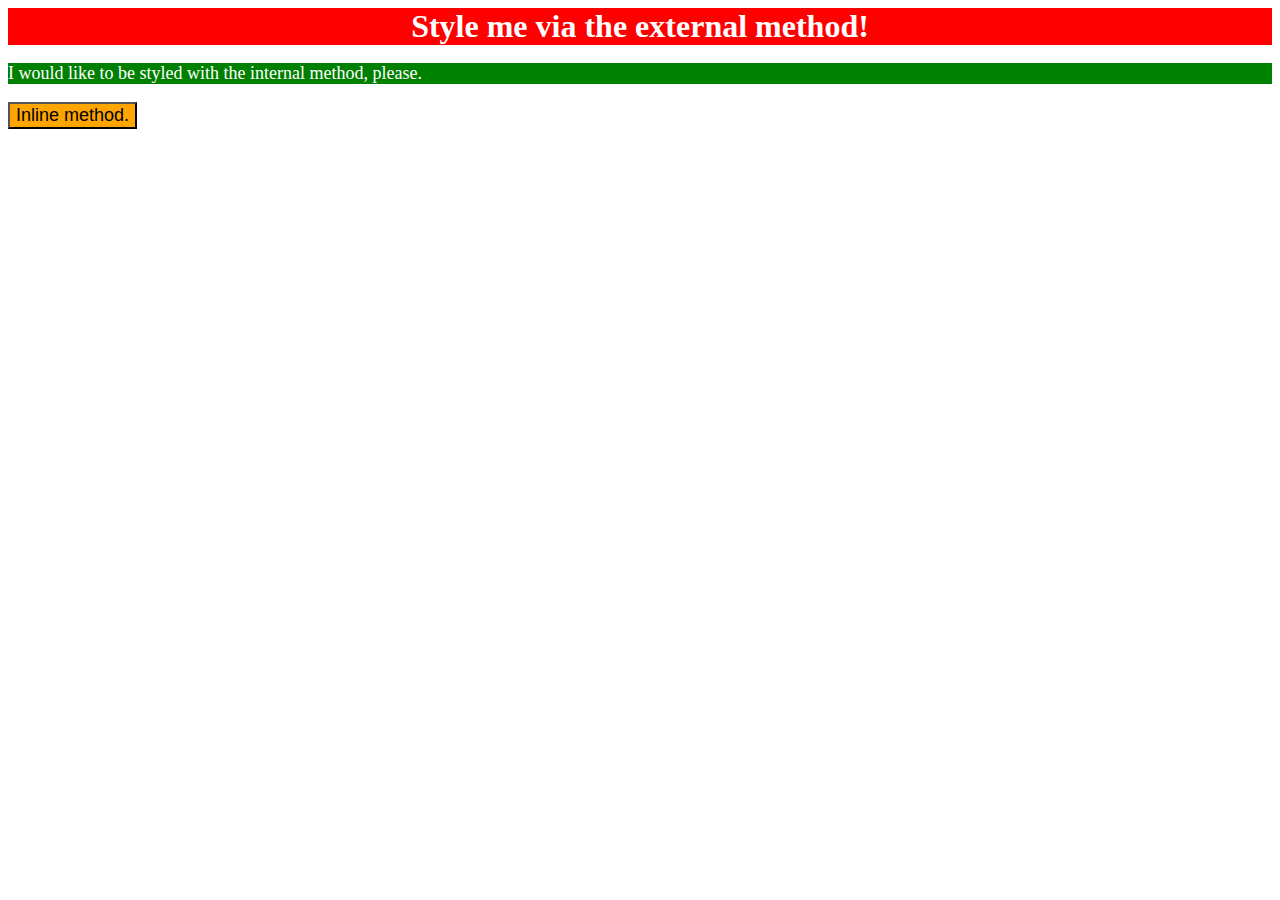
<file: css/exercise-1/index.html>
<!DOCTYPE html>
<html lang="en">
<head>
    <meta charset="UTF-8">
    <meta name="viewport" content="width=device-width, initial-scale=1.0">
    <title>CSS Exercise 1</title>
    <link rel="stylesheet" href="style.css">
</head>
<style>
    p {
        background-color: green;
        color: white;
        font-size: 18px;
    }
</style>
<body>
    <div>Style me via the external method!</div>
    <p>I would like to be styled with the internal method, please.</p>
    <button style="background-color: orange; font-size: 18px;">Inline method.</button>
</body>
</html>
</file>
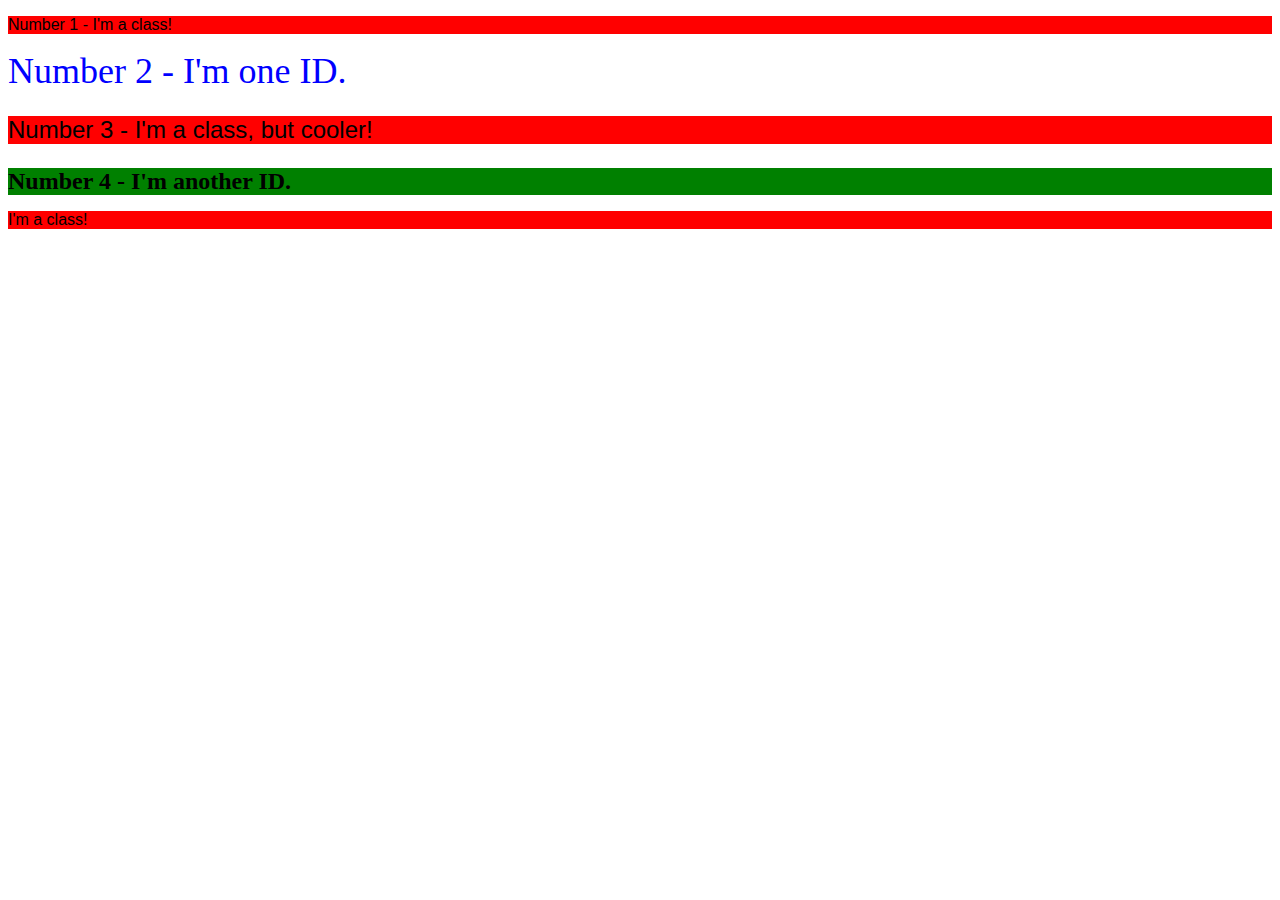
<file: css/exercise-2/index.html>
<!DOCTYPE html>
<html lang="en">
<head>
    <meta charset="UTF-8">
    <meta name="viewport" content="width=device-width, initial-scale=1.0">
    <title>CSS Exercise 2</title>
    <link rel="stylesheet" href="style.css">
</head>
<body>
    <p class="odd">Number 1 - I'm a class!</p>
    <div id="two">Number 2 - I'm one ID.</div>
    <p class="odd three">Number 3 - I'm a class, but cooler!  </p>
    <div id="four">Number 4 - I'm another ID.</div>
    <p class="odd">I'm a class!</p>
</body>
</html>
</file>
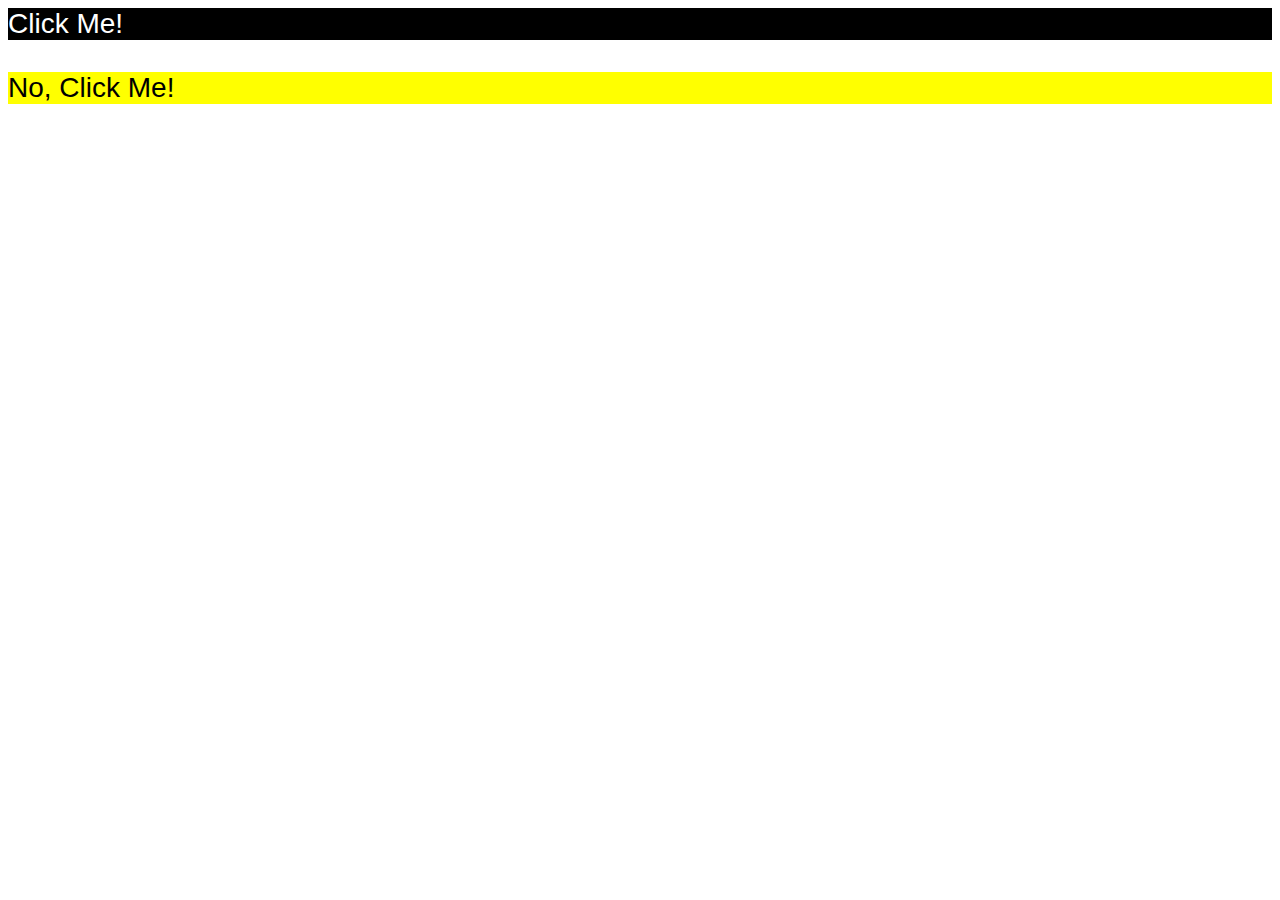
<file: css/exercise-3/index.html>
<!DOCTYPE html>
<html lang="en">
<head>
    <meta charset="UTF-8">
    <meta name="viewport" content="width=device-width, initial-scale=1.0">
    <title>CSS Exercise 3</title>
    <link rel="stylesheet" href="style.css">
</head>
<body>
    <div class="x">Click Me!</div> <br>
    <div class="y">No, Click Me!</div>
</body>
</html>
</file>
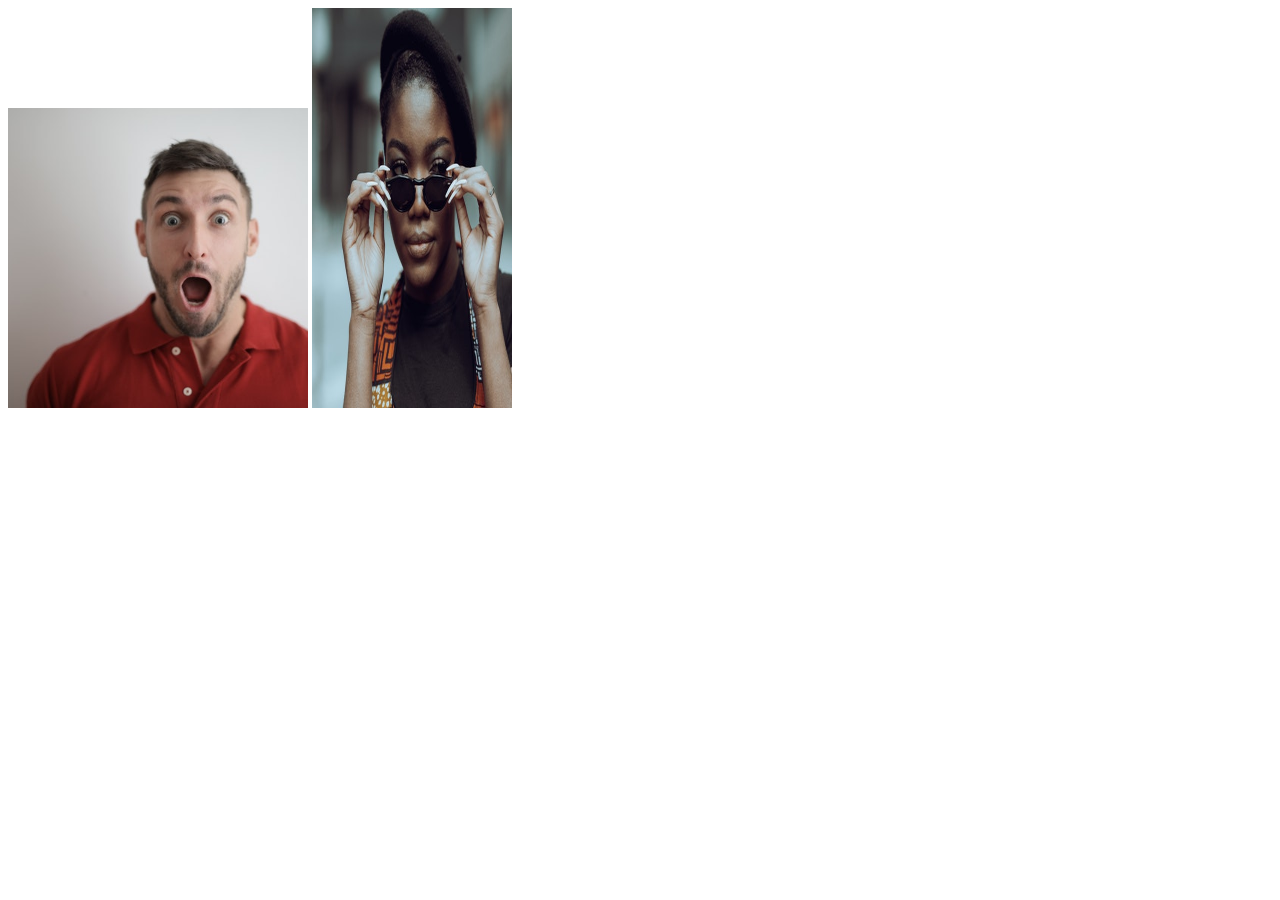
<file: css/exercise-4/index.html>
<!DOCTYPE html>
<html lang="en">
<head>
    <meta charset="UTF-8">
    <meta name="viewport" content="width=device-width, initial-scale=1.0">
    <title>CSS Exercise 4</title>
    <link rel="stylesheet" href="style.css"></link>
</head>
<body>
    <img class="x" src="/css/exercise-4/Images/pexels-andrea-piacquadio-3777931.jpg">
    <img class="y" src="/css/exercise-4/Images/pexels-katho-mutodo-8434791.jpg">
</body>
</html>
</file>
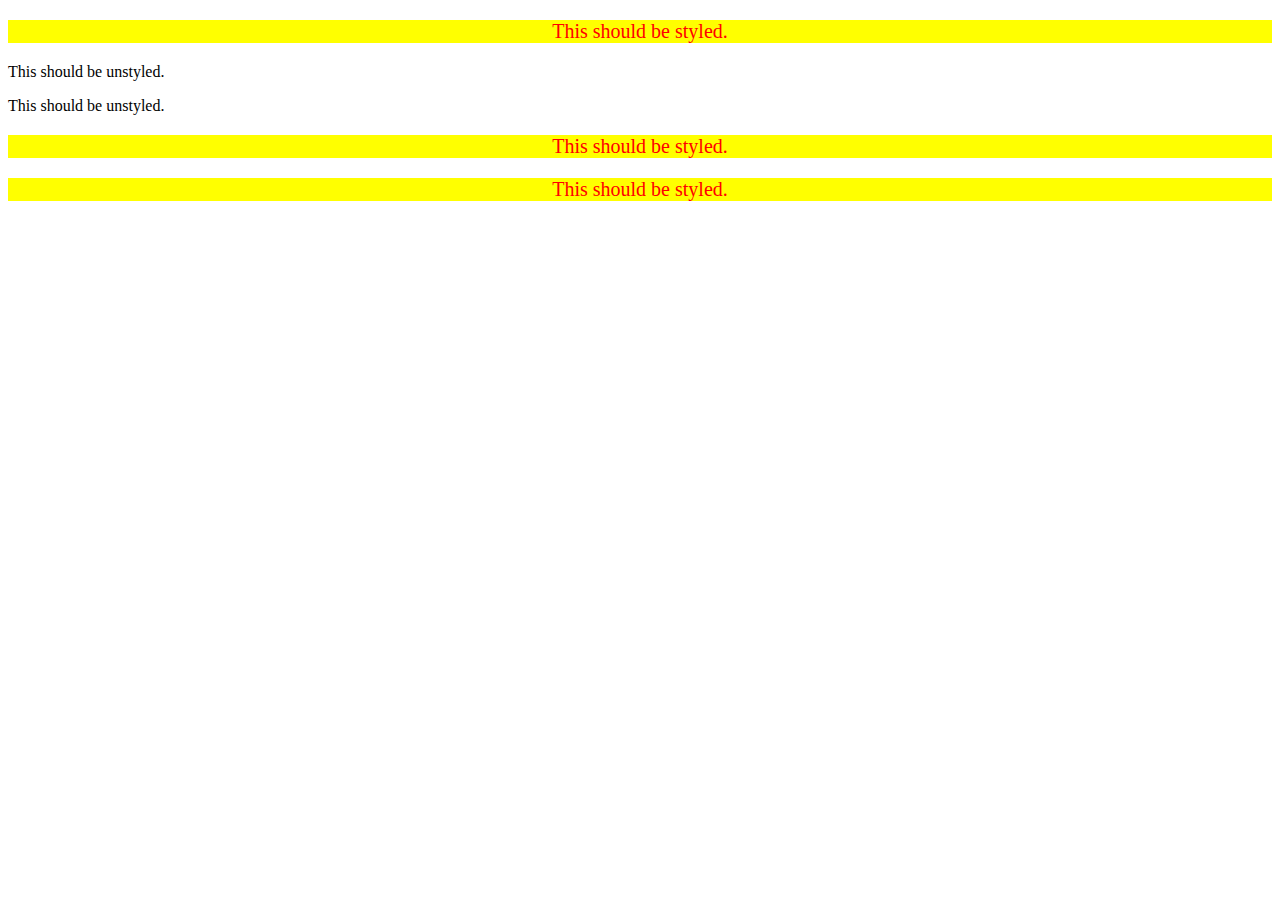
<file: css/exercise-5/index.html>
<!DOCTYPE html>
<html lang="en">
  <head>
    <meta charset="UTF-8">
    <meta http-equiv="X-UA-Compatible" content="IE=edge">
    <meta name="viewport" content="width=device-width, initial-scale=1.0">
    <title>CSS Exercise 5</title>
    <link rel="stylesheet" href="style.css">
  </head>
  <body>
    <div class="container">
      <p class="text">This should be styled.</p>
    </div>
    <p class="text">This should be unstyled.</p>
    <p class="text">This should be unstyled.</p>
    <div class="container">
      <p class="text">This should be styled.</p>
      <p class="text">This should be styled.</p>
    </div>
  </body>
</html>
</file>
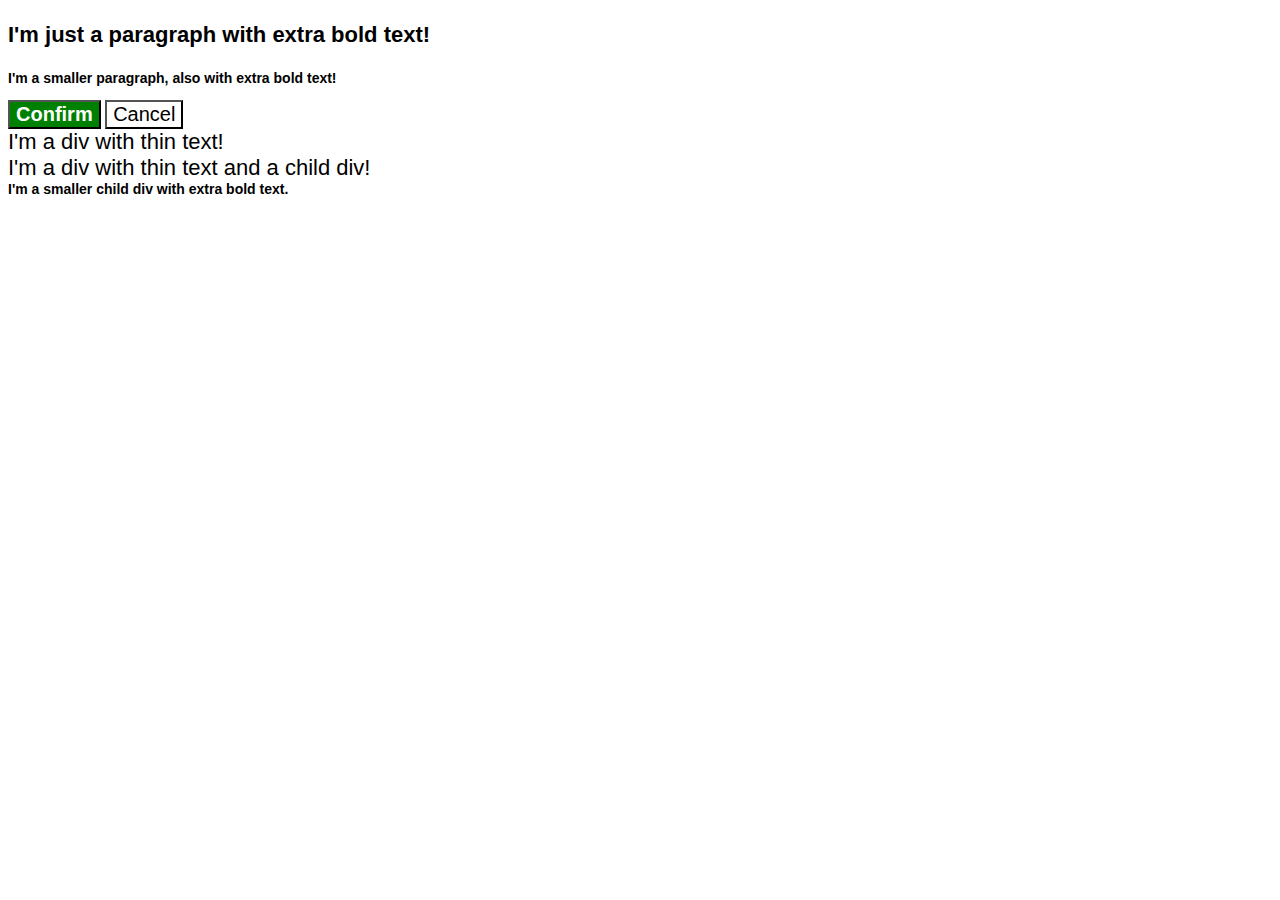
<file: css/exercise-6/index.html>
<!DOCTYPE html>
<html lang="en">
  <head>
    <meta charset="UTF-8">
    <meta http-equiv="X-UA-Compatible" content="IE=edge">
    <meta name="viewport" content="width=device-width, initial-scale=1.0">
    <title>CSS Exercise 6</title>
    <link rel="stylesheet" href="style.css">
  </head>
  <body>
    <p class="para">I'm just a paragraph with extra bold text!</p>
    <p class="para small-para">I'm a smaller paragraph, also with extra bold text!</p>

    <button id="confirm-button" class="button confirm">Confirm</button>
    <button id="cancel-button" class="button cancel">Cancel</button>

    <div class="text">I'm a div with thin text!</div>
    <div class="text">I'm a div with thin text and a child div!
      <div class="text child">I'm a smaller child div with extra bold text.</div>
    </div>
  </body>
</html>
</file>
<file: css/exercise-1/style.css>
div {
    background-color: red;
    font-size: 32px;
    font-weight: bold;
    text-align: center;
    color: white;
}
</file>
<file: css/exercise-2/style.css>
.odd {
background-color: red;
font-family: sans-serif, Verdana;
}

.three {
    font-size: 24px;
}

#two {
    color: blue;
    font-size: 36px;
}

#four {
    font-size: 24px;
    background-color: green;
    font-weight: bold;
}
</file>
<file: css/exercise-3/style.css>
* {
    font-size: 28px;
    font-family: "Helvetica", Times New Roman, sans-serif; 
}

.x {
    color: white;
    background-color: black;
}

.y {
    background-color: yellow;
}
</file>
<file: css/exercise-4/style.css>
.x {
    height: auto;
    width: 300px;
  }
  
  .y {
    height: 400px;
    width: 200px;
  }
</file>
<file: css/exercise-5/style.css>
div .text {
    background-color: yellow;
    color: red;
    font-size: 20px;
    text-align: center;
}
</file>
<file: css/exercise-6/style.css>
body{
    font-family:Arial, Helvetica, sans-serif
  }
  
  .para,
  .small-para {
    color: hsl(0, 0%, 0%);
    font-weight: 800;
  }
  
  .para {
    font-size: 22px;
  }
  
  .button {
    background-color: rgb(255, 255, 255);
    color: rgb(0, 0, 0);
    font-size: 20px;
  }
  
  div.text {
    color: rgb(0, 0, 0);
    font-weight: 100;
    font-size: 22px;
  }

  .small-para {
    font-size: 14px;
    font-weight: 800;
  }

  #confirm-button {
    background: green;
    color: white;
    font-weight: bold;
  }

  div .child {
    color: rgb(0, 0, 0);
    font-weight: 800;
    font-size: 14px;
  }
</file>
